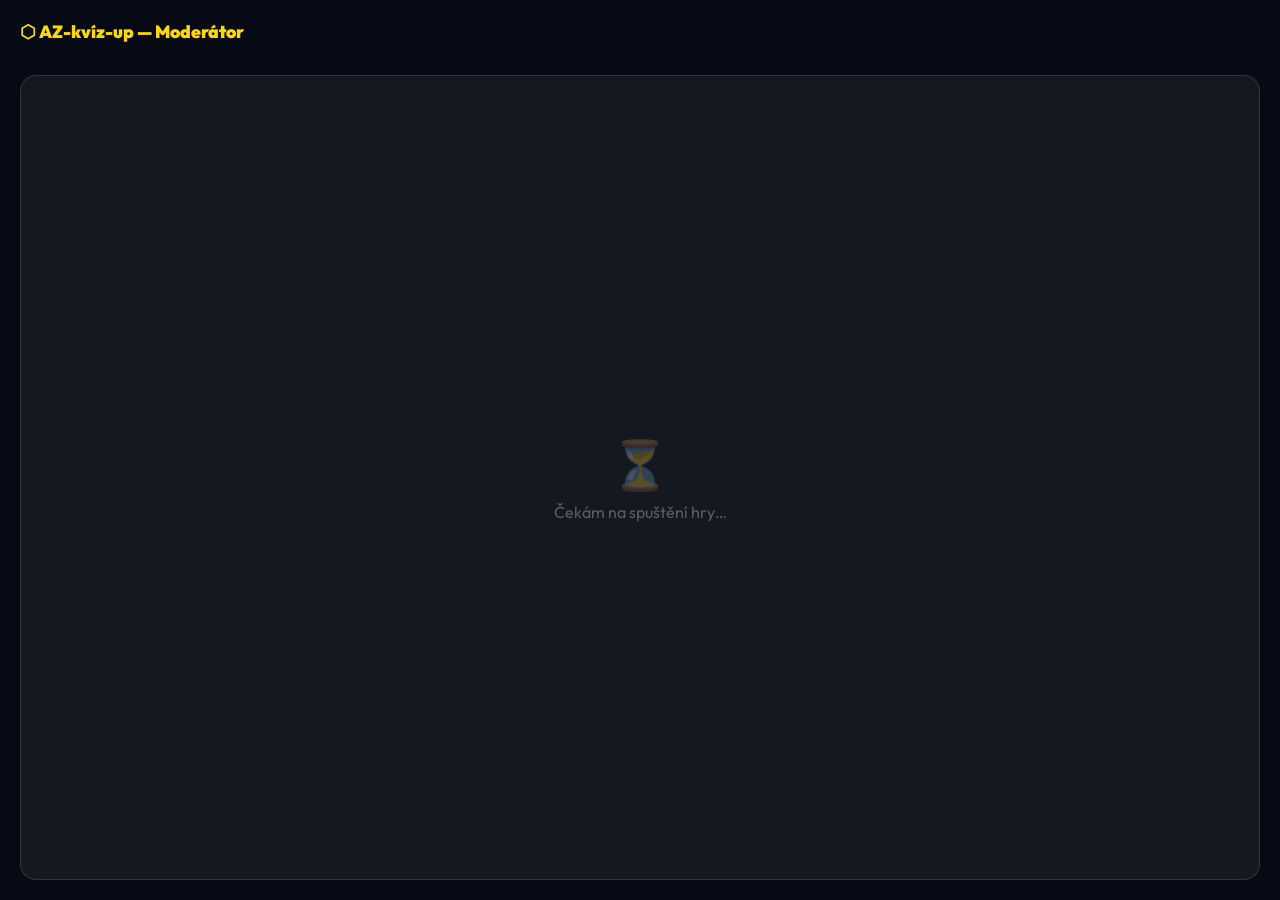
<file: moderator.html>
<!DOCTYPE html>
<html lang="cs">
<head>
<meta charset="UTF-8">
<title>Moderátor – AZ-kvíz-up</title>
<link href="https://fonts.googleapis.com/css2?family=Outfit:wght@400;600;700;900&display=swap" rel="stylesheet">
<style>
*{margin:0;padding:0;box-sizing:border-box;}
body{font-family:'Outfit',sans-serif;background:#060a14;color:#fff;min-height:100vh;padding:1.25rem;display:flex;flex-direction:column;gap:1rem;}
.top{display:flex;align-items:center;gap:1rem;}
.logo{font-size:1.1rem;font-weight:900;color:#FFD700;}
.turn-pill{background:rgba(255,255,255,.07);border:2px solid rgba(255,255,255,.15);border-radius:9px;padding:.3rem .85rem;font-size:.85rem;font-weight:700;display:flex;align-items:center;gap:.45rem;}
.turn-dot{width:10px;height:10px;border-radius:50%;}
.timer{margin-left:auto;font-size:2rem;font-weight:900;color:#FFD700;min-width:2.5rem;text-align:right;}
.timer.low{color:#e74c3c;animation:pulse .5s ease infinite alternate;}
@keyframes pulse{to{opacity:.5;}}

.team-row{display:flex;gap:.5rem;flex-wrap:wrap;}
.tcard{background:rgba(255,255,255,.06);border:2px solid rgba(255,255,255,.12);border-radius:11px;padding:.5rem .8rem;display:flex;align-items:center;gap:.5rem;flex:1;min-width:130px;}
.tcard.active{border-color:#FFD700;}
.tdot{width:10px;height:10px;border-radius:50%;}
.tname{font-size:.78rem;font-weight:700;text-transform:uppercase;letter-spacing:.5px;}
.tcnt{font-size:1.1rem;font-weight:900;margin-left:auto;}
.tbadges{display:flex;gap:.2rem;flex-wrap:wrap;}
.badge{font-size:.65rem;padding:.1rem .3rem;border-radius:4px;font-weight:700;}
.b-s{background:rgba(52,152,219,.3);color:#3498db;}
.b-t{background:rgba(155,89,182,.3);color:#9b59b6;}
.b-p{background:rgba(255,215,0,.15);color:#FFD700;}

.q-card{background:rgba(255,255,255,.06);border:1px solid rgba(255,255,255,.12);border-radius:16px;padding:1.5rem;flex:1;display:flex;flex-direction:column;gap:.75rem;}
.q-type{padding:.3rem .85rem;border-radius:999px;font-size:.72rem;font-weight:700;text-transform:uppercase;letter-spacing:1px;align-self:flex-start;}
.q-text{font-size:clamp(1.3rem,2.5vw,2.2rem);font-weight:700;line-height:1.35;}
.q-none{color:rgba(255,255,255,.3);font-style:italic;font-size:1rem;}
.ans-box{background:rgba(255,215,0,.08);border:2px solid rgba(255,215,0,.25);border-radius:12px;padding:1rem 1.25rem;}
.ans-label{font-size:.68rem;font-weight:700;text-transform:uppercase;letter-spacing:2px;color:#FFD700;margin-bottom:.25rem;}
.ans-text{font-size:clamp(1.1rem,2vw,1.6rem);font-weight:900;}

.pu-row{display:flex;gap:1rem;align-items:flex-start;}
.pu-card{background:rgba(255,255,255,.06);border:1px solid rgba(255,255,255,.12);border-radius:14px;padding:.9rem;}
.pu-title{font-size:.68rem;font-weight:700;text-transform:uppercase;letter-spacing:2px;color:rgba(255,255,255,.4);margin-bottom:.5rem;}
#pu-map{display:block;}
.legend{display:flex;flex-wrap:wrap;gap:.4rem;margin-top:.4rem;}
.leg-item{font-size:.75rem;}

.no-game{display:flex;align-items:center;justify-content:center;flex:1;flex-direction:column;gap:.5rem;color:rgba(255,255,255,.3);}
.no-game-ico{font-size:3rem;}
</style>
</head>
<body>

<div class="top">
  <span class="logo">⬡ AZ-kvíz-up &mdash; Moderátor</span>
  <div class="turn-pill" id="turn-pill" style="display:none;">
    <span class="turn-dot" id="turn-dot"></span>
    <span id="turn-name">—</span>
  </div>
  <span class="timer" id="timer" style="display:none;"></span>
</div>

<div class="team-row" id="team-row"></div>

<div class="q-card" id="q-card">
  <div class="no-game"><div class="no-game-ico">⏳</div><div>Čekám na spuštění hry…</div></div>
</div>

<div class="pu-row" id="pu-row" style="display:none;">
  <div class="pu-card">
    <div class="pu-title">🗝️ Tajná políčka</div>
    <svg id="pu-map"></svg>
    <div class="legend">
      <span class="leg-item">🛡️ Štít</span>
      <span class="leg-item">💣 Bomba</span>
      <span class="leg-item">👻 Duch</span>
      <span class="leg-item">🕸️ Past</span>
    </div>
  </div>
</div>

<script>
const PU_ICONS={shield:'🛡️',bomb:'💣',ghost:'👻',web:'🕸️'};

function hexPixel(q,r,size){
  return{x:size*(Math.sqrt(3)*q+Math.sqrt(3)/2*r), y:size*(3/2*r)};
}
function hexPolyPts(cx,cy,size){
  return Array.from({length:6},(_,i)=>{
    const a=Math.PI/180*(60*i-30);
    return `${(cx+size*Math.cos(a)).toFixed(1)},${(cy+size*Math.sin(a)).toFixed(1)}`;
  }).join(' ');
}
function hexDist(q1,r1,q2,r2){return(Math.abs(q1-q2)+Math.abs(r1-r2)+Math.abs(q1+r1-q2-r2))/2;}

function renderPuMap(hexes, colors, sideTeamMap){
  const svg=document.getElementById('pu-map');
  if(!hexes){svg.innerHTML='';return;}
  const keys=Object.keys(hexes);
  const size=14, pad=size+3;
  const pos=keys.map(k=>{const h=hexes[k];return hexPixel(h.q,h.r,size);});
  const minX=Math.min(...pos.map(p=>p.x))-pad;
  const minY=Math.min(...pos.map(p=>p.y))-pad;
  const maxX=Math.max(...pos.map(p=>p.x))+pad;
  const maxY=Math.max(...pos.map(p=>p.y))+pad;
  svg.setAttribute('width',maxX-minX);svg.setAttribute('height',maxY-minY);
  svg.setAttribute('viewBox',`${minX} ${minY} ${maxX-minX} ${maxY-minY}`);
  svg.innerHTML='';
  keys.forEach(k=>{
    const h=hexes[k];
    const {x,y}=hexPixel(h.q,h.r,size);
    const g=document.createElementNS('http://www.w3.org/2000/svg','g');
    const poly=document.createElementNS('http://www.w3.org/2000/svg','polygon');
    poly.setAttribute('points',hexPolyPts(x,y,size*.9));

    let fill,stroke,strokeW='0.8';
    if(h.owner!==null&&colors&&colors[h.owner]){
      fill=colors[h.owner]+'aa'; stroke=colors[h.owner]; strokeW='1.5';
    } else if(h.state==='gray'){
      fill='rgba(150,150,150,0.35)'; stroke='rgba(150,150,150,0.6)';
    } else {
      const ti=(sideTeamMap&&h.startSide!=null)?sideTeamMap[h.startSide]:null;
      fill=ti!=null?(colors[ti]+'22'):'rgba(255,255,255,0.04)';
      stroke=ti!=null?(colors[ti]+'77'):'rgba(255,255,255,0.12)';
    }
    poly.setAttribute('fill',fill);
    poly.setAttribute('stroke',stroke);
    poly.setAttribute('stroke-width',strokeW);
    g.appendChild(poly);

    // Power-up icon (always visible in mod view)
    if(h.powerup&&!h.powerupUsed){
      const t=document.createElementNS('http://www.w3.org/2000/svg','text');
      t.setAttribute('x',x);t.setAttribute('y',y+size*.35);
      t.setAttribute('text-anchor','middle');t.setAttribute('font-size',size*.8);
      t.textContent=PU_ICONS[h.powerup]||'?';
      g.appendChild(t);
    }
    // Center heart
    if(h.q===0&&h.r===0){
      const c=document.createElementNS('http://www.w3.org/2000/svg','text');
      c.setAttribute('x',x);c.setAttribute('y',y+size*.35);
      c.setAttribute('text-anchor','middle');c.setAttribute('font-size',size*.7);
      c.setAttribute('fill','#FFD700');c.textContent='♥';
      g.appendChild(c);
    }
    svg.appendChild(g);
  });
}

function render(s){
  if(!s||s.phase==='setup'){
    document.getElementById('q-card').innerHTML='<div class="no-game"><div class="no-game-ico">⏳</div><div>Hra ještě nezačala…</div></div>';
    document.getElementById('team-row').innerHTML='';
    document.getElementById('turn-pill').style.display='none';
    document.getElementById('timer').style.display='none';
    document.getElementById('pu-row').style.display='none';
    return;
  }

  // Turn pill
  const tp=document.getElementById('turn-pill');
  tp.style.display='flex';
  document.getElementById('turn-dot').style.background=s.colors[s.currentTeam]||'#fff';
  document.getElementById('turn-name').textContent=(s.teams[s.currentTeam]||{}).name||'—';

  // Timer
  const tEl=document.getElementById('timer');
  tEl.style.display='block';
  tEl.textContent=s.timerLeft+'s';
  tEl.className='timer'+(s.timerLeft<=5?' low':'');

  // Teams
  document.getElementById('team-row').innerHTML=(s.teams||[]).map((t,i)=>{
    const c=s.colors[i]||'#fff';
    const puB=(t.powerups||[]).map(p=>`<span class="badge b-p">${PU_ICONS[p.type]||''}×${p.turnsLeft}</span>`).join('');
    return `<div class="tcard${i===s.currentTeam?' active':''}">
      <span class="tdot" style="background:${c}"></span>
      <span class="tname" style="color:${c}">${esc(t.name)}</span>
      <span class="tbadges">
        ${t.shields>0?`<span class="badge b-s">🛡️×${t.shields}</span>`:''}
        ${t.trapped?'<span class="badge b-t">🕸️</span>':''}
        ${puB}
      </span>
      <span class="tcnt">${t.hexCount}</span>
    </div>`;
  }).join('');

  // Question
  const qc=document.getElementById('q-card');
  if(!s.currentQ){
    qc.innerHTML='<div class="q-none">Žádná otázka – vyber políčko na plánu.</div>';
  } else {
    const typeStyle=s.currentQ.type==='duel'
      ?'background:rgba(231,76,60,.2);color:#e74c3c;'
      :'background:rgba(52,152,219,.15);color:#3498db;';
    const typeLabel=s.currentQ.type==='duel'?'⚔️ DUEL':'❓ Otázka';
    const ansHtml=`<div class="ans-box"><div class="ans-label">✓ Správná odpověď</div><div class="ans-text">${esc(s.currentQ.a)}</div></div>`;
    qc.innerHTML=`<span class="q-type" style="${typeStyle}">${typeLabel}</span>
      <div class="q-text">${esc(s.currentQ.q)}</div>
      ${s.currentQ.cat?`<div style="font-size:.78rem;color:rgba(255,255,255,.4);">${esc(s.currentQ.cat)}</div>`:''}
      ${ansHtml}`;
  }

  // Power-up map
  const puRow=document.getElementById('pu-row');
  if(s.hexes){
    puRow.style.display='flex';
    renderPuMap(s.hexes, s.colors, s.sideTeamMap);
  }
}

function esc(s){return String(s||'').replace(/&/g,'&amp;').replace(/</g,'&lt;').replace(/>/g,'&gt;');}

function tick(){
  try{
    const raw=localStorage.getItem('azkviz_mod');
    if(raw) render(JSON.parse(raw));
  }catch(e){}
}

tick();
setInterval(tick,500);
</script>
</body>
</html>
</file>
